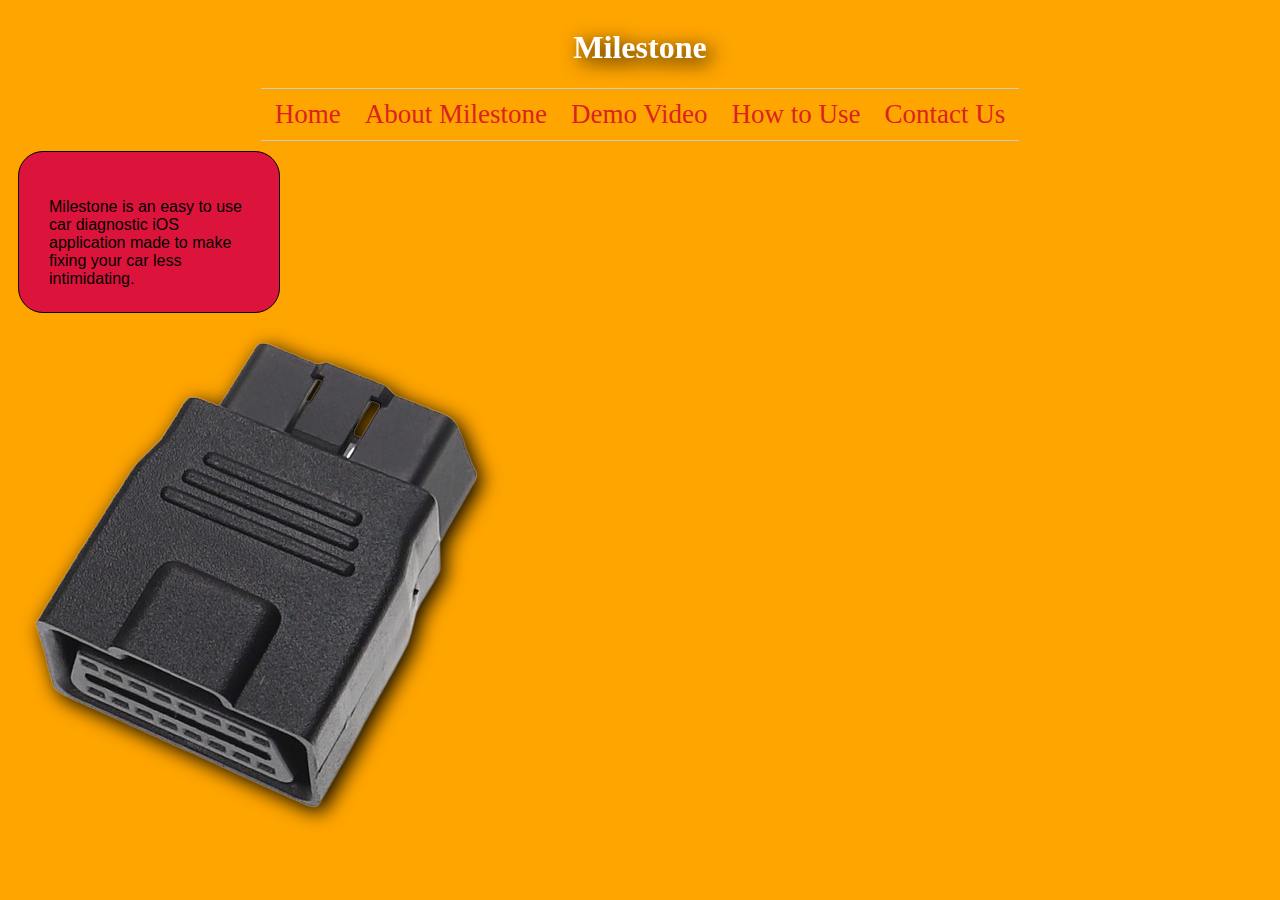
<file: index.html>
<!DOCTYPE html>
<html lang="en">
<head>
    <meta charset="UTF-8">
    <meta name="viewport" content="width=device-width, initial-scale=1.0">
    <title>Document</title>
    <link rel="stylesheet" href="styles.css">
</head>
<body>
    <div class="top">
        <h1>Milestone</h1>
    </div>
    <div class="test">
        <ul class="nav">
            <li><a href="index.html">Home</a></li>
            <li><a href="about.html">About Milestone</a></li>
            <li><a href="demo.html">Demo Video</a></li>
            <li><a href="tutorial.html">How to Use</a></li>
            <li><a href="contact.html">Contact Us</a></li>
        </ul>
    </div>
    <div class="box1">
        <p>Milestone is an easy to use car diagnostic iOS application made to make fixing your car less intimidating.</p>
    </div>
    <img src="obd.png" alt="">
</body>
</html>
</file>
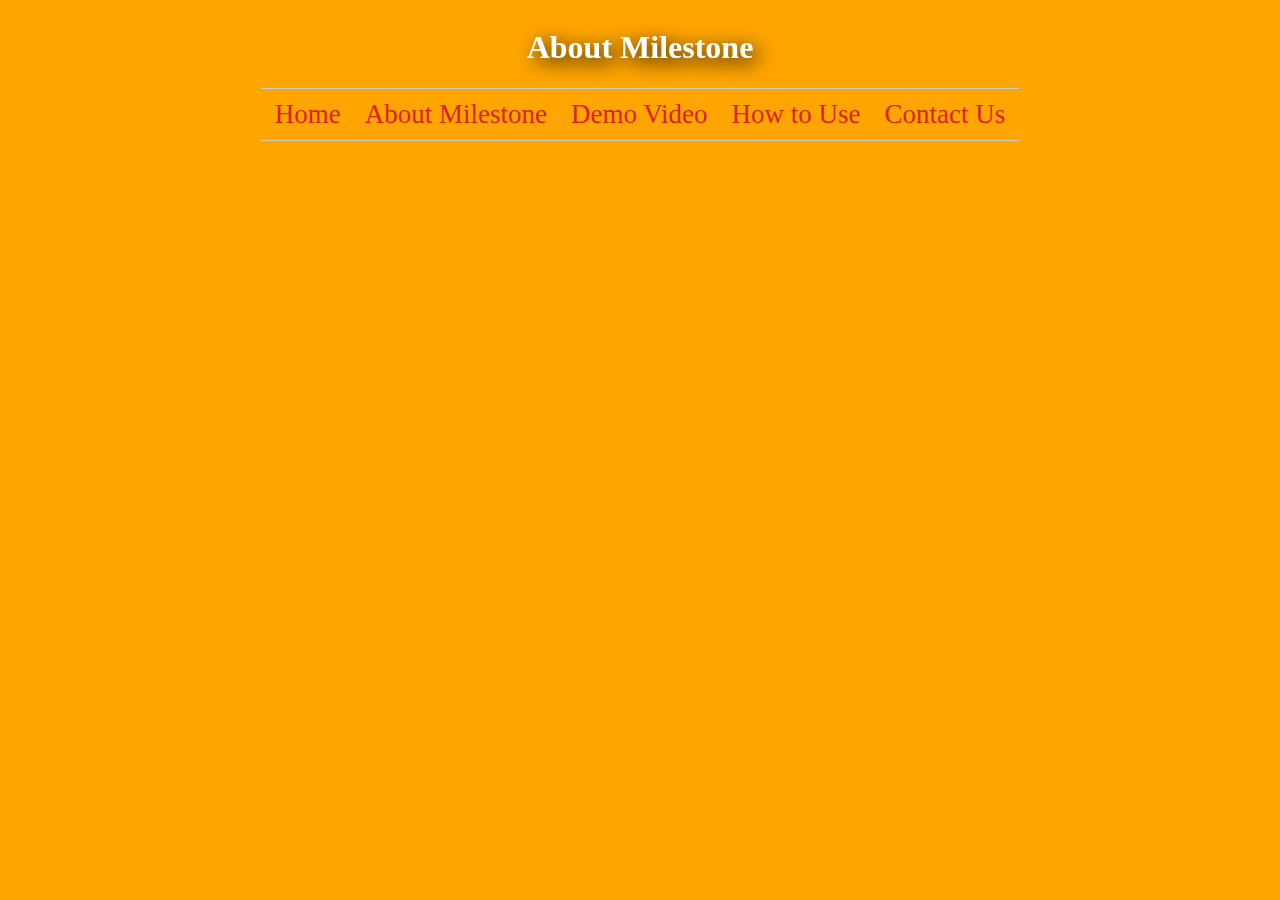
<file: about.html>
<!DOCTYPE html>
<html lang="en">
<head>
    <meta charset="UTF-8">
    <meta name="viewport" content="width=device-width, initial-scale=1.0">
    <title>Document</title>
    <link rel="stylesheet" href="styles.css">
</head>
<body>
    <div class="top">
        <h1>About Milestone</h1>
    </div>
    <div class="test">
        <ul class="nav">
            <li><a href="index.html">Home</a></li>
            <li><a href="about.html">About Milestone</a></li>
            <li><a href="demo.html">Demo Video</a></li>
            <li><a href="tutorial.html">How to Use</a></li>
            <li><a href="contact.html">Contact Us</a></li>
        </ul>
    </div>
</body>
</html>
</file>
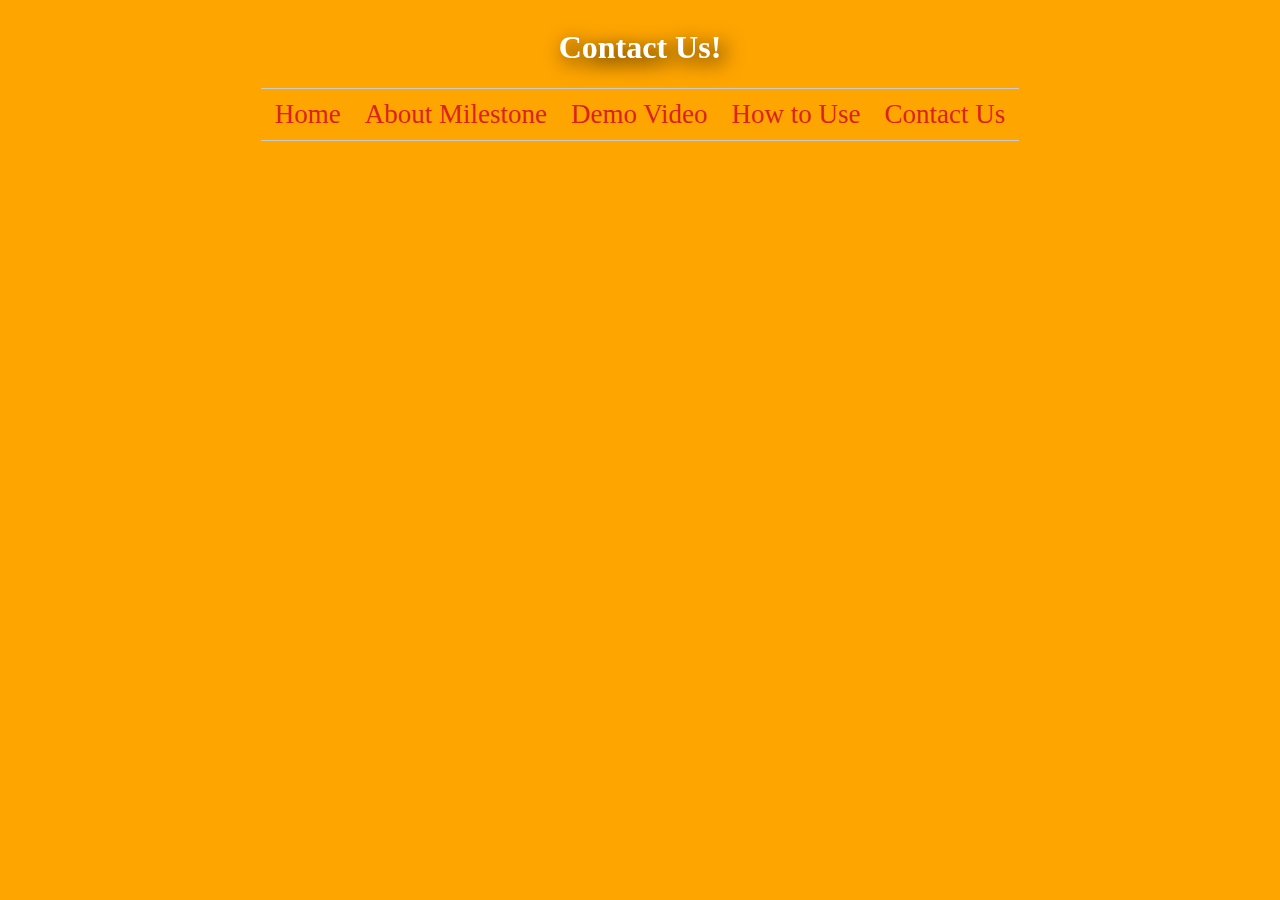
<file: contact.html>
<!DOCTYPE html>
<html lang="en">
<head>
    <meta charset="UTF-8">
    <meta name="viewport" content="width=device-width, initial-scale=1.0">
    <title>Document</title>
    <link rel="stylesheet" href="styles.css">
</head>
<body>
    <div class="top">
        <h1>Contact Us!</h1>
    </div>
    <div class="test">
        <ul class="nav">
            <li><a href="index.html">Home</a></li>
            <li><a href="about.html">About Milestone</a></li>
            <li><a href="demo.html">Demo Video</a></li>
            <li><a href="tutorial.html">How to Use</a></li>
            <li><a href="contact.html">Contact Us</a></li>
        </ul>
    </div>
</body>
</html>
</file>
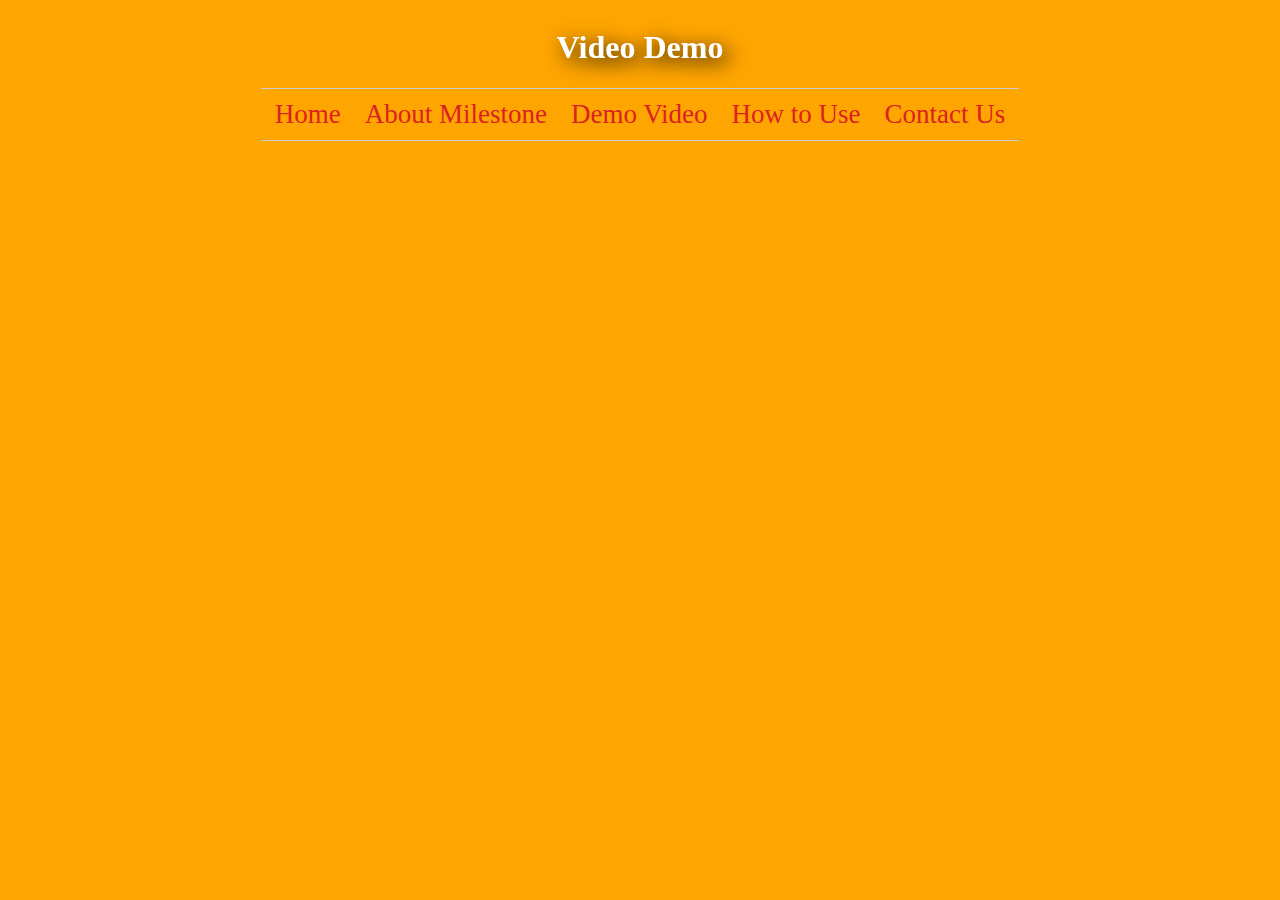
<file: demo.html>
<!DOCTYPE html>
<html lang="en">
<head>
    <meta charset="UTF-8">
    <meta name="viewport" content="width=device-width, initial-scale=1.0">
    <title>Document</title>
    <link rel="stylesheet" href="styles.css">
</head>
<body>
    <div class="top">
        <h1>Video Demo</h1>
    </div>
    <div class="test">
        <ul class="nav">
            <li><a href="index.html">Home</a></li>
            <li><a href="about.html">About Milestone</a></li>
            <li><a href="demo.html">Demo Video</a></li>
            <li><a href="tutorial.html">How to Use</a></li>
            <li><a href="contact.html">Contact Us</a></li>
        </ul>
    </div>
</body>
</html>
</file>
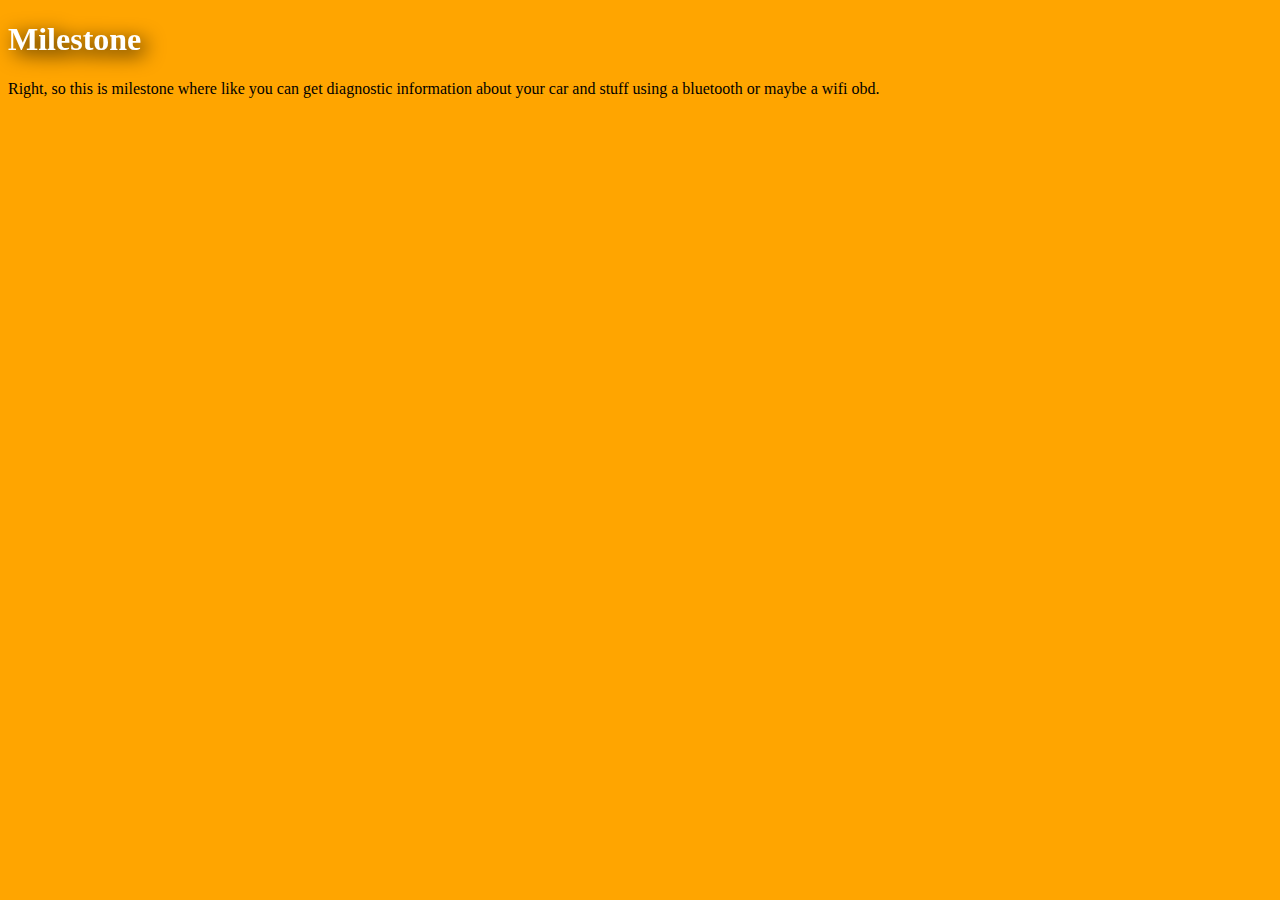
<file: main.html>
<!DOCTYPE html>
<html lang="en">
<head>
    <meta charset="UTF-8">
    <meta name="viewport" content="width=device-width, initial-scale=1.0">
    <title>Document</title>
    <link rel="stylesheet" href="styles.css">
</head>
<body>
    <h1>Milestone</h1>
    <p>Right, so this is milestone where like you can get diagnostic information about your car and stuff using a bluetooth or maybe a wifi obd.</p>
</body>
</html>
</file>
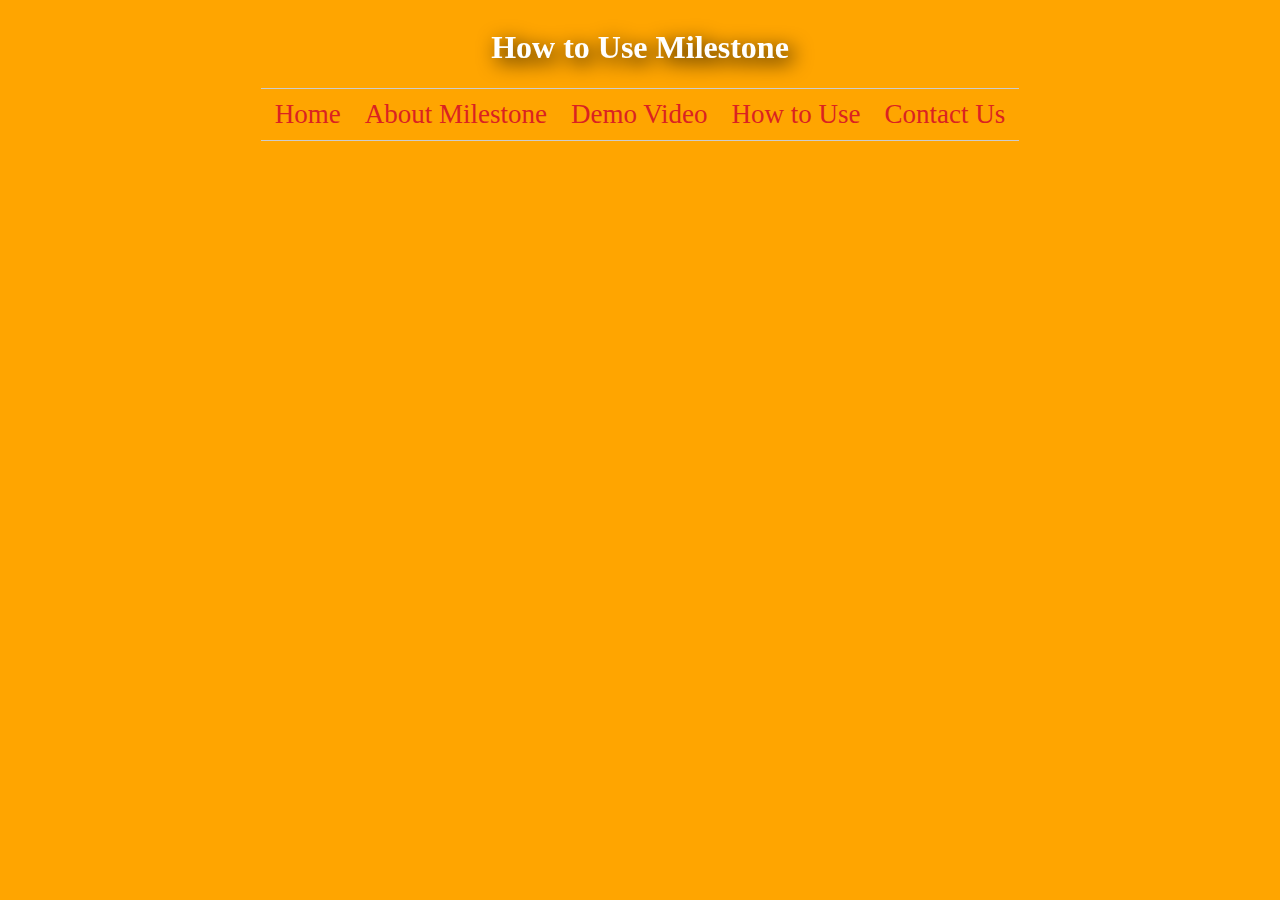
<file: tutorial.html>
<!DOCTYPE html>
<html lang="en">
<head>
    <meta charset="UTF-8">
    <meta name="viewport" content="width=device-width, initial-scale=1.0">
    <title>Document</title>
    <link rel="stylesheet" href="styles.css">
</head>
<body>
    <div class="top">
        <h1>How to Use Milestone</h1>
    </div>
    <div class="test">
        <ul class="nav">
            <li><a href="index.html">Home</a></li>
            <li><a href="about.html">About Milestone</a></li>
            <li><a href="demo.html">Demo Video</a></li>
            <li><a href="tutorial.html">How to Use</a></li>
            <li><a href="contact.html">Contact Us</a></li>
        </ul>
    </div>
</body>
</html>
</file>
<file: styles.css>
body {
    font-family: fantasy;
    background-color: orange;
}

h1 {
    color: white;
    font-weight: bolder;
    filter: drop-shadow(5px 5px 10px #000000);
}

img {
    filter: drop-shadow(5px 5px 10px #000000);
}

.box1 {
    width: 200px;
    height: 100px;
    border: 1px solid black;
    margin: 10px;
    border-radius: 25px;
    padding: 30px;
    background-color: crimson;
    font-weight: normal;
    font-family: 'Franklin Gothic Medium', 'Arial Narrow', Arial, sans-serif
}

.top {
    display: flex;
    justify-content: center;
}

.test {
    display: flex;
    justify-content: center;
}

.nav {
    border: 1px solid #ccc;
    border-width: 1px 0;
    list-style: none;
    margin: 0;
    padding: 0;
    text-align: center;
    width: 60%;
    /* « The magic. */
}

.nav li {
    display: inline;
    /* « More magic. */
}

.nav a:hover {
    background-color: #ddd;
    color: black;
}

.nav a {
    display: inline-block;
    color: #da2222;
    font-size: 3vh;
    text-decoration: none;
    /* « Last bit of magic. */
    padding: 10px;
}
</file>
